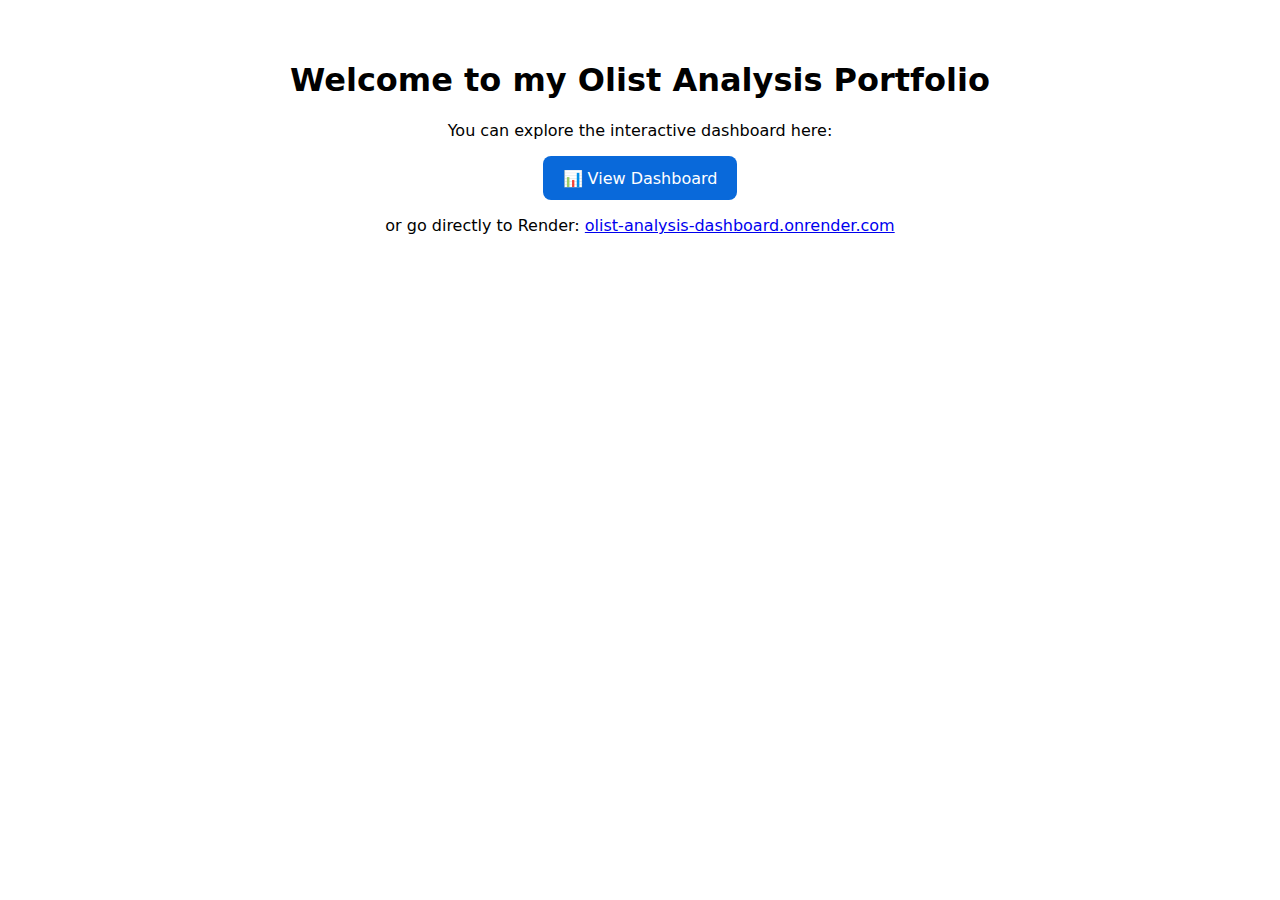
<file: index.html>
<!doctype html>
<html lang="en">
<head>
  <meta charset="utf-8">
  <title>Olist Dashboard</title>
  <style>
    body {font-family: system-ui, sans-serif; padding: 2rem; text-align: center;}
    a.button {display:inline-block; padding:.8rem 1.2rem; background:#0969da; color:#fff; border-radius:8px; text-decoration:none}
  </style>
</head>
<body>
  <h1>Welcome to my Olist Analysis Portfolio</h1>
  <p>You can explore the interactive dashboard here:</p>
  <p><a class="button" href="dashboard.html">📊 View Dashboard</a></p>
  <p>or go directly to Render: <a href="https://olist-analysis-dashboard.onrender.com/">olist-analysis-dashboard.onrender.com</a></p>
</body>
</html>
</file>
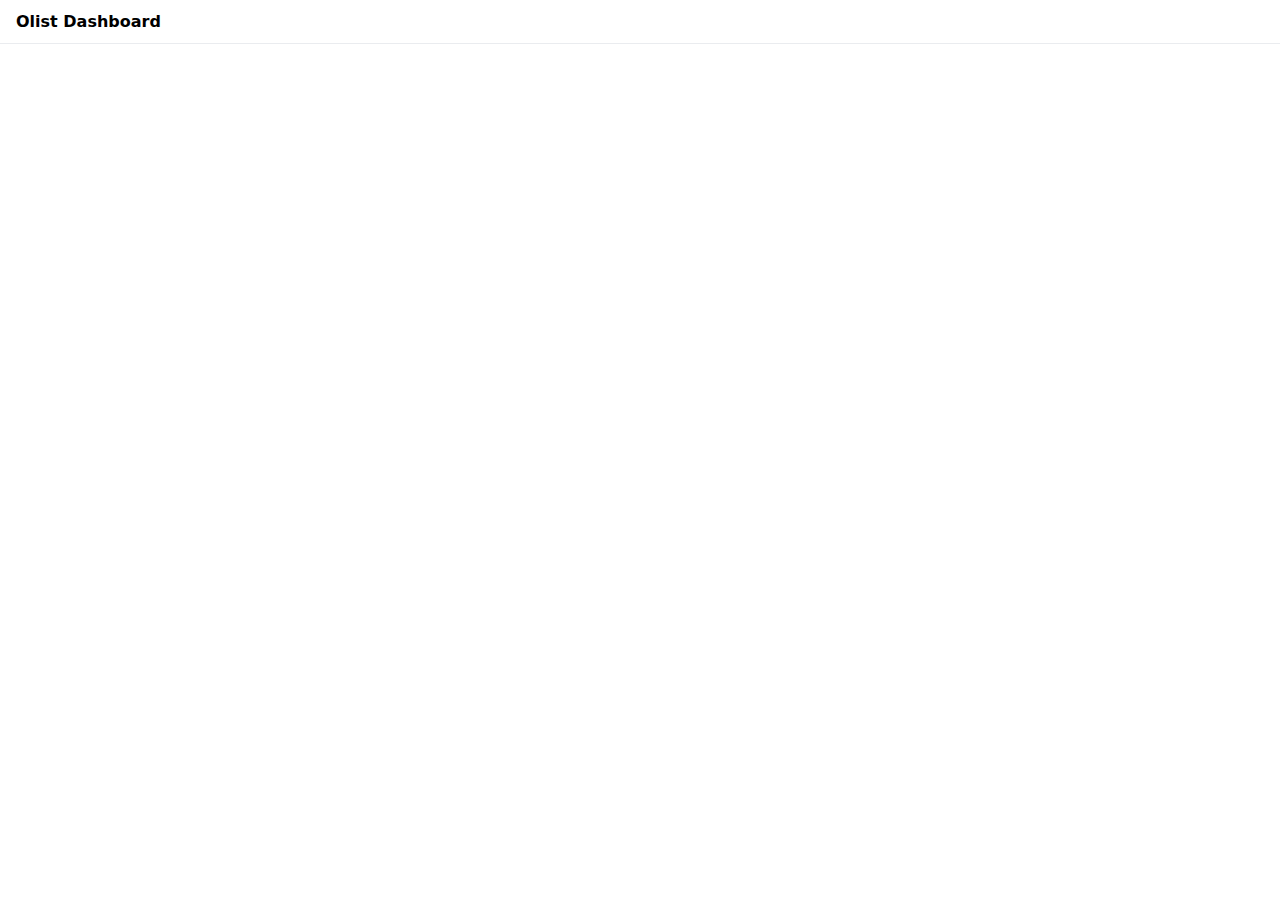
<file: dashboard.html>
<!doctype html>
<html lang="en">
<head>
  <meta charset="utf-8">
  <title>Olist Dashboard</title>
  <meta name="viewport" content="width=device-width, initial-scale=1">
  <style>
    html,body {height:100%; margin:0}
    .wrap {height:100vh; display:flex; flex-direction:column}
    header {padding:12px 16px; border-bottom:1px solid #eaecef; font: 600 16px/1.2 system-ui, -apple-system, Segoe UI, Roboto, sans-serif;}
    iframe {border:0; width:100%; height:100%}
  </style>
</head>
<body>
  <div class="wrap">
    <header>Olist Dashboard</header>
    <iframe src="https://olist-analysis-dashboard.onrender.com/" title="Olist Dashboard"></iframe>
  </div>
</body>
</html>
</file>
